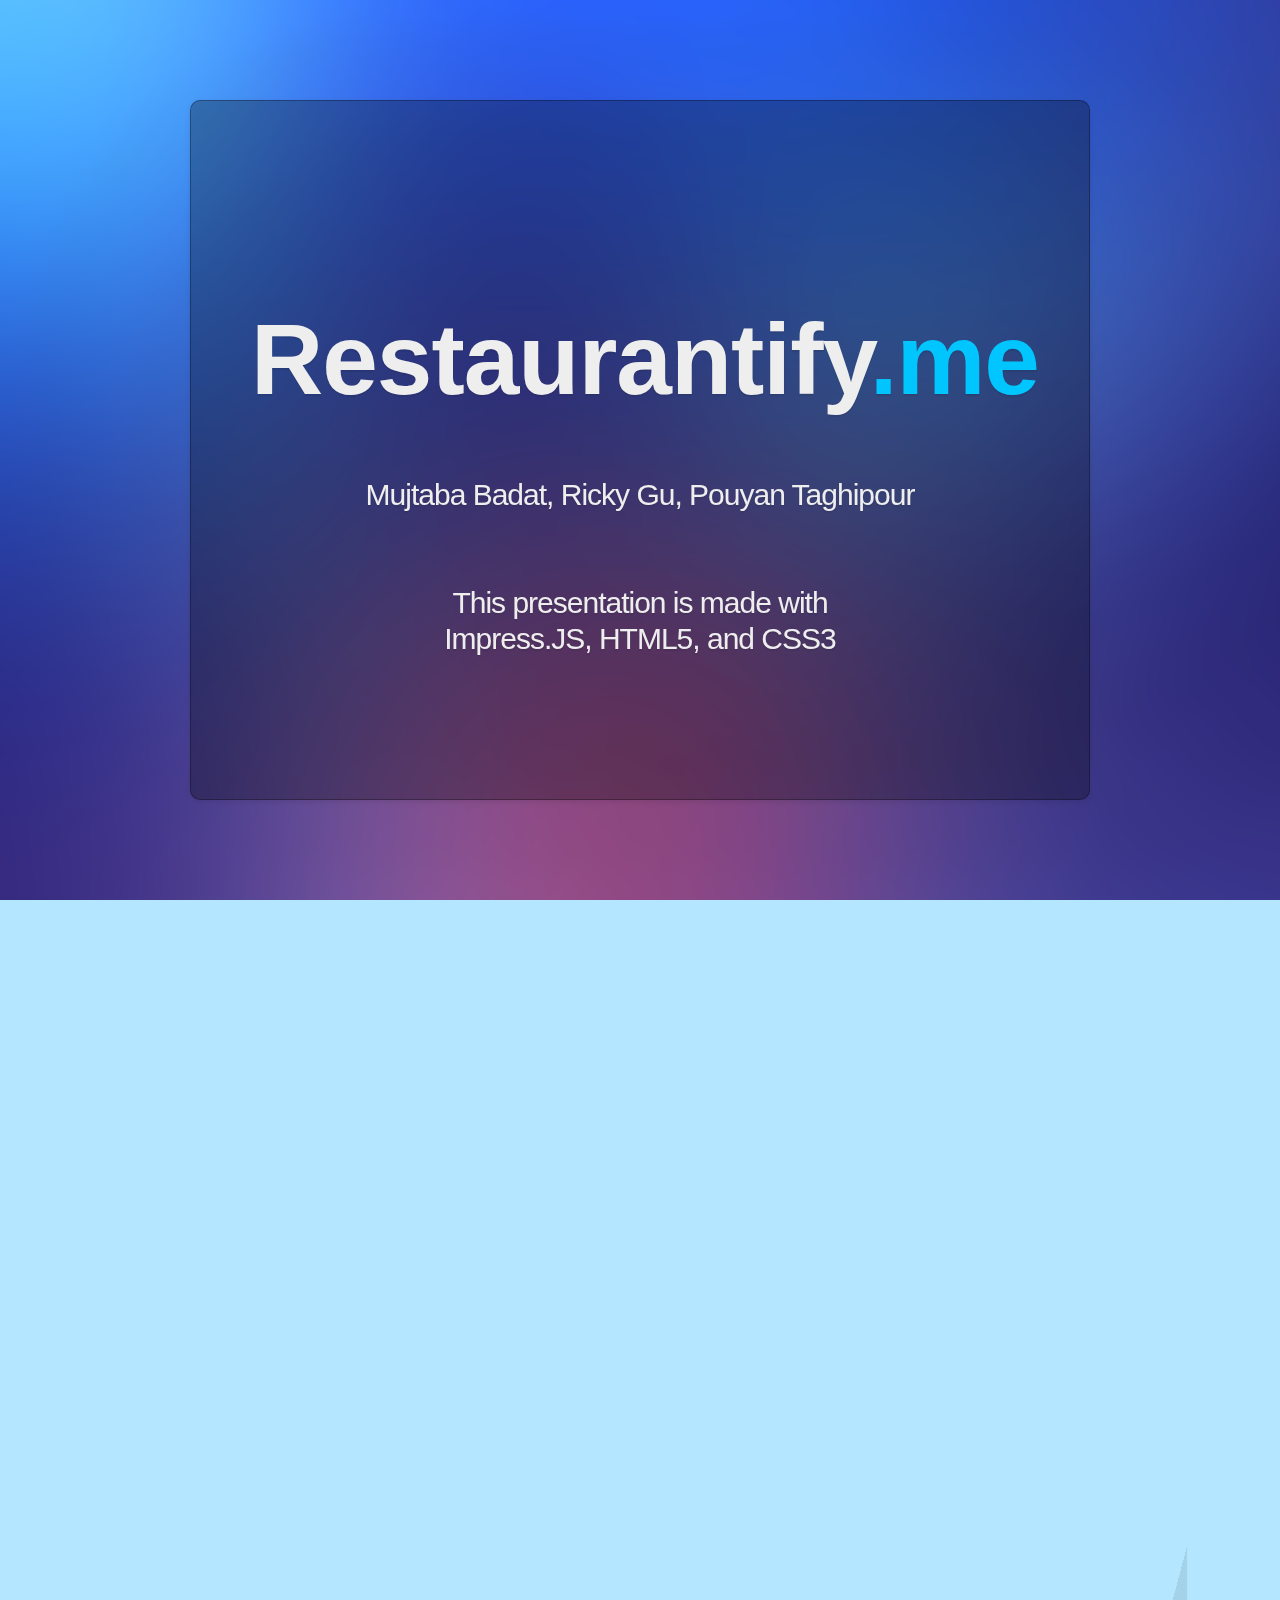
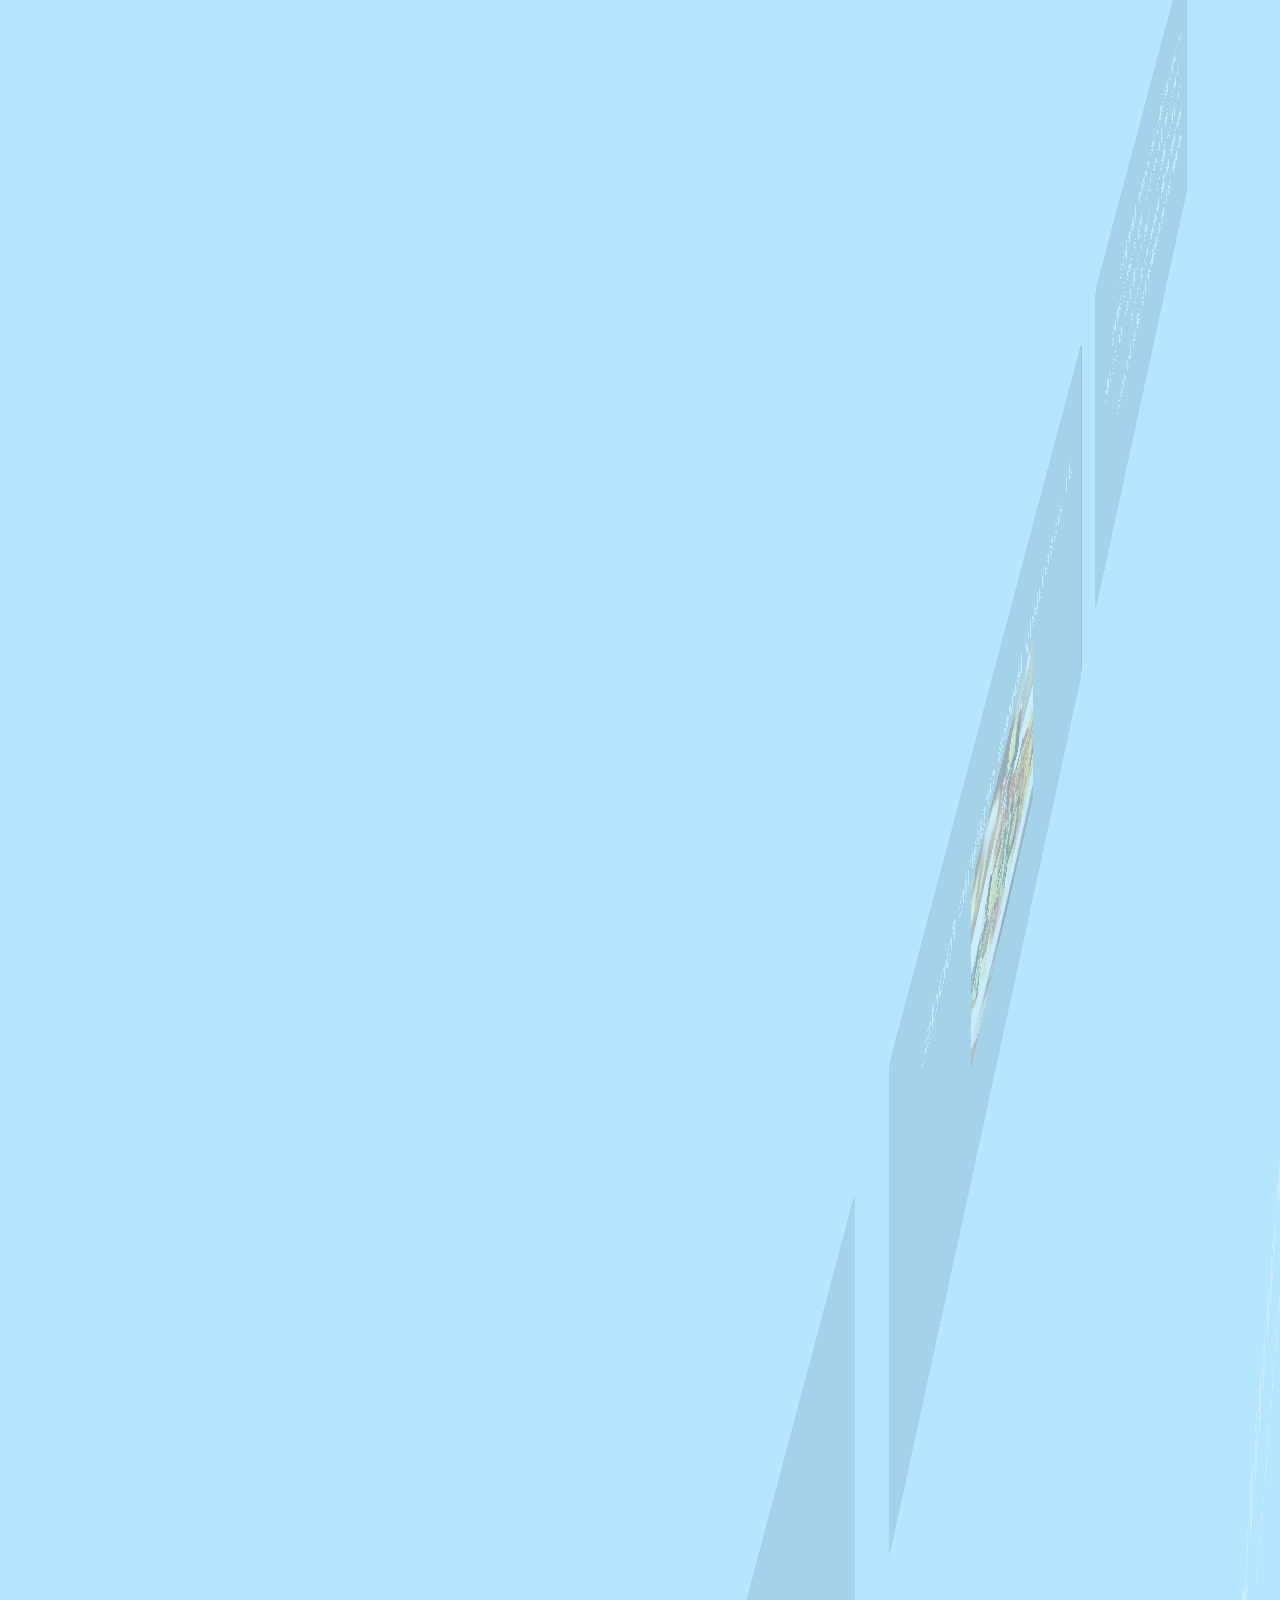
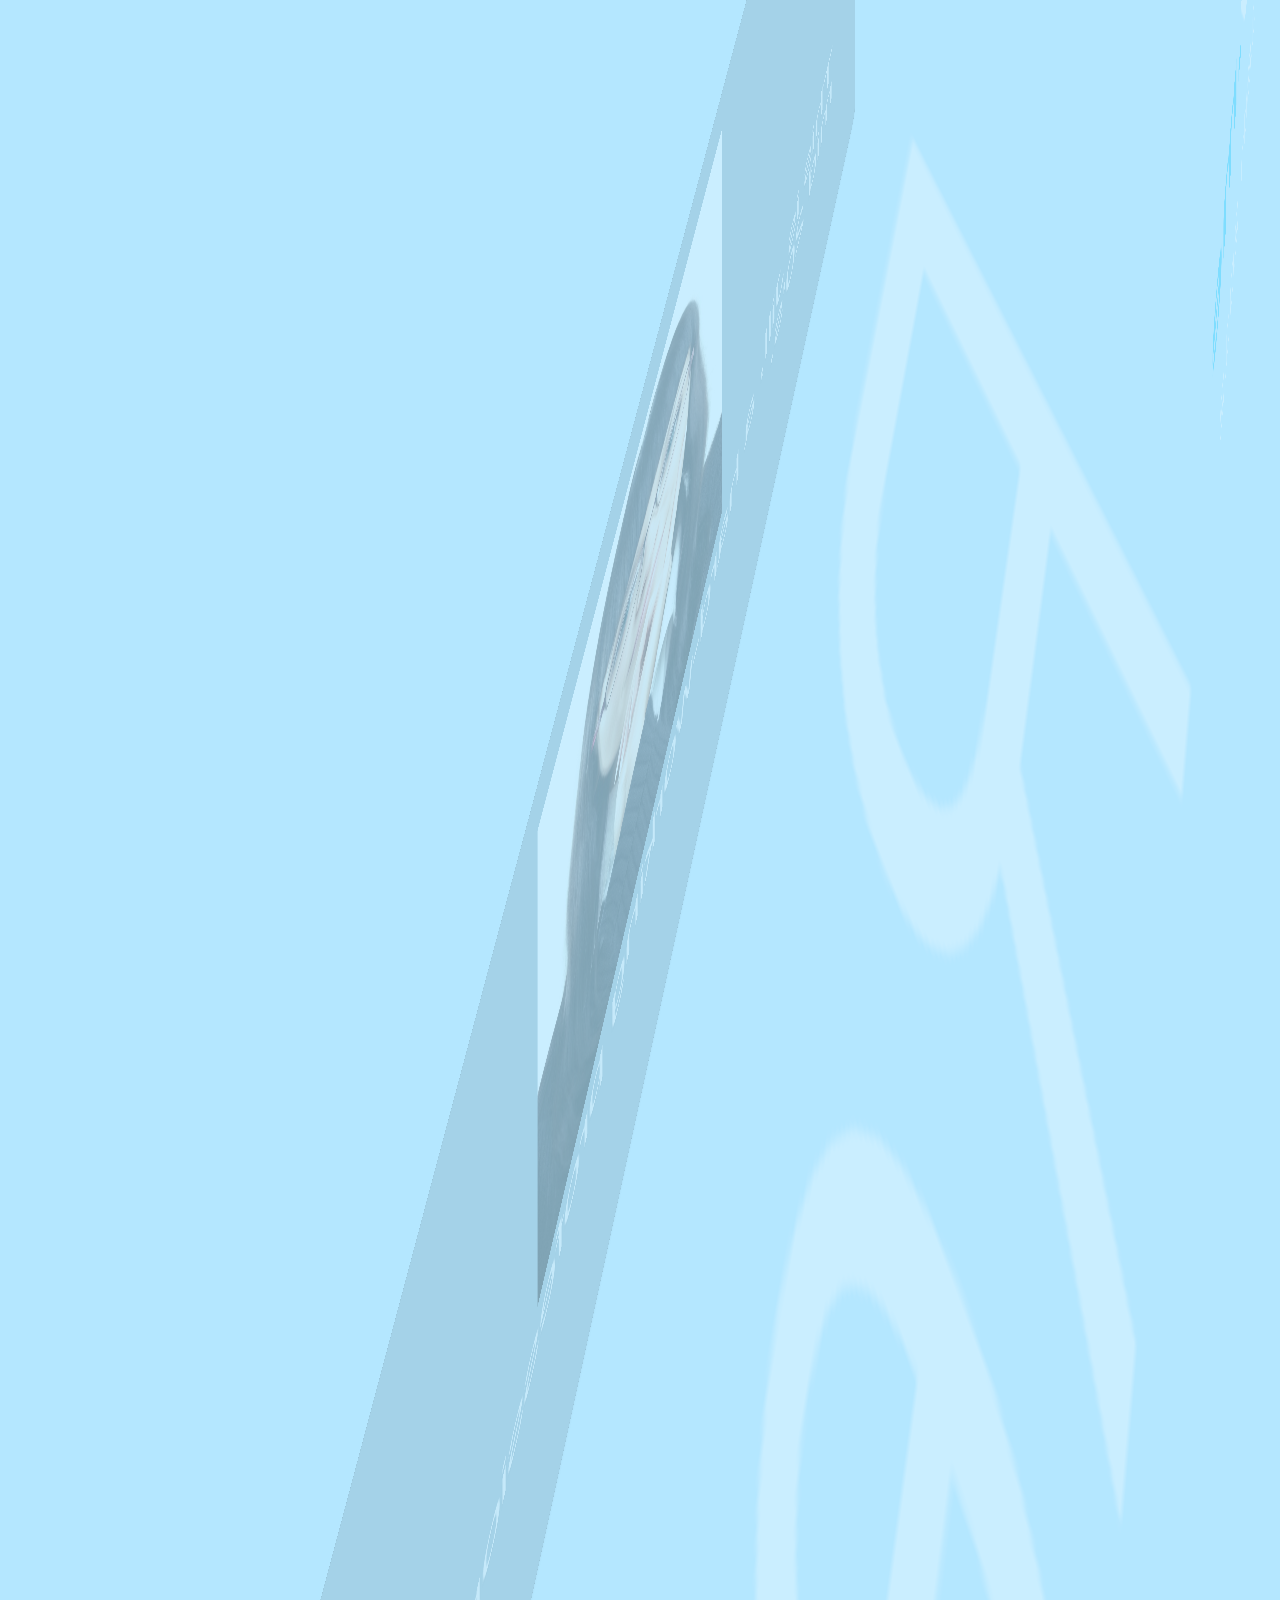
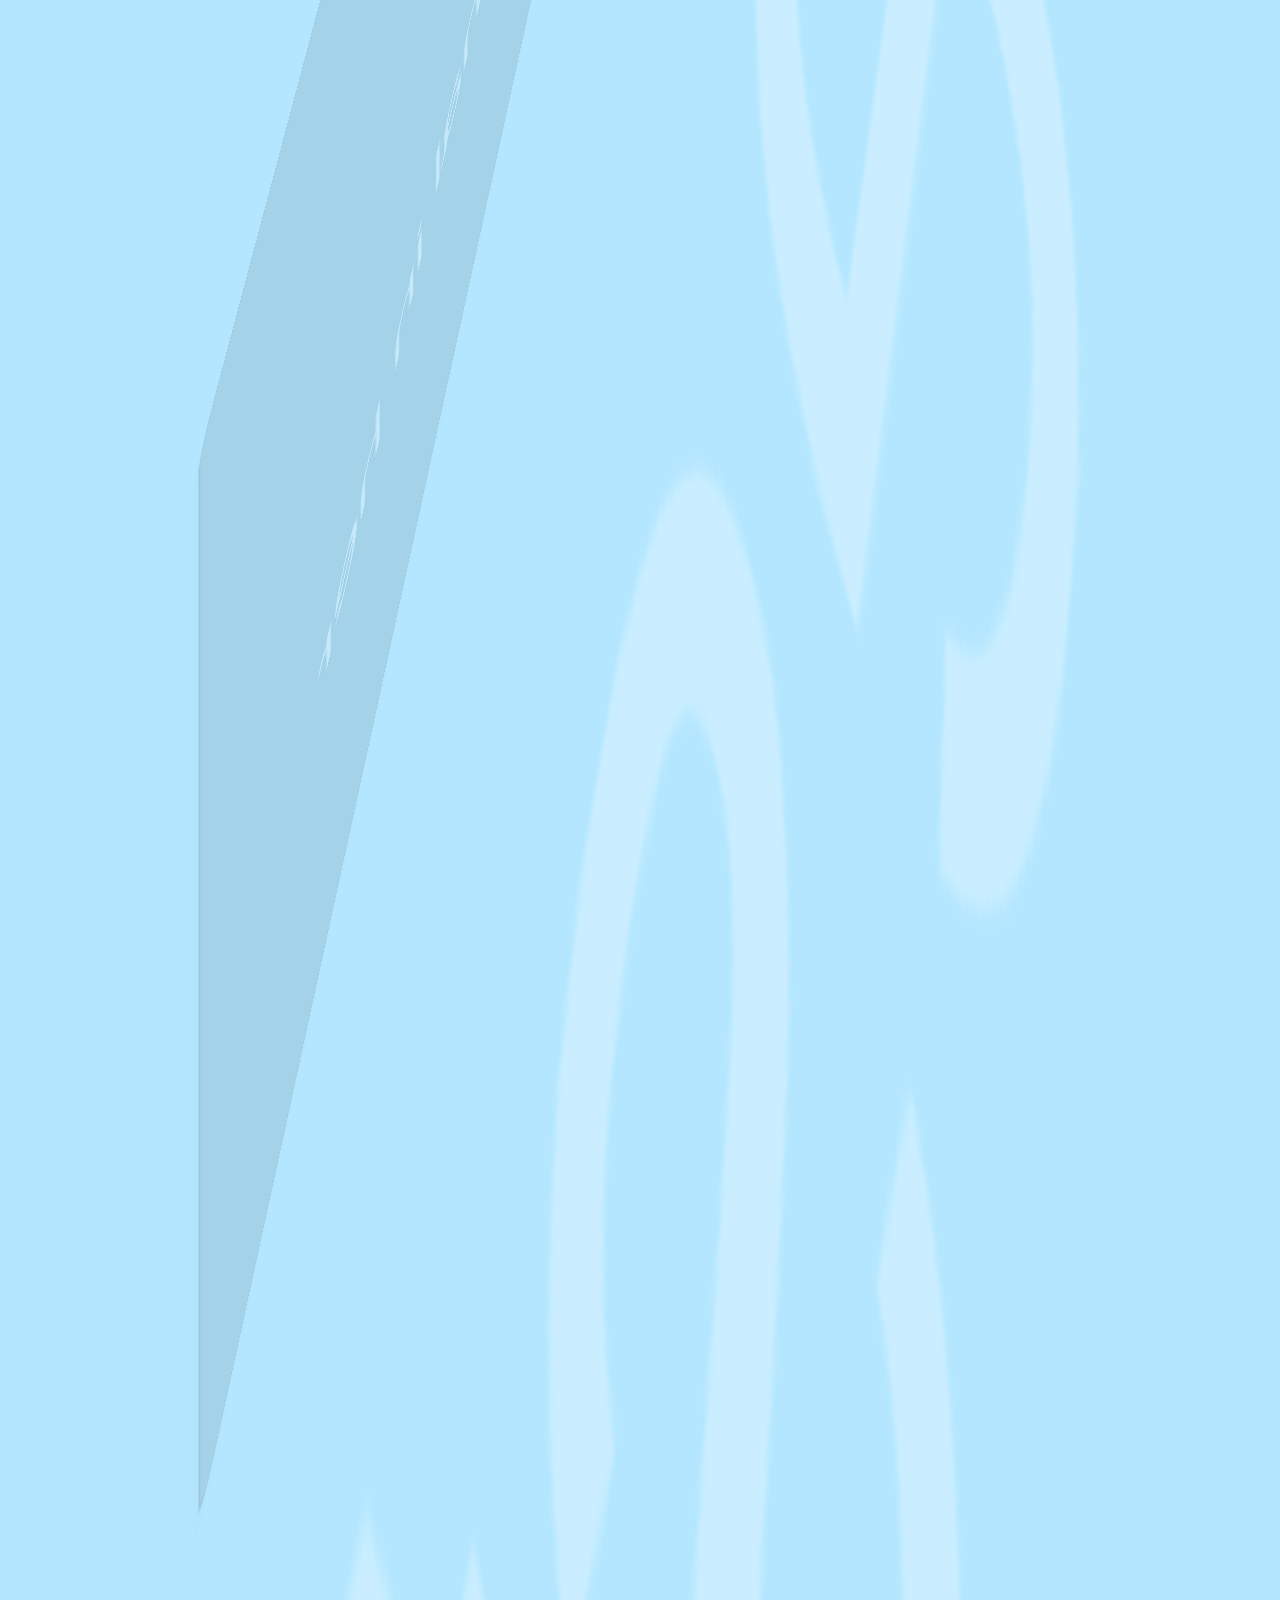
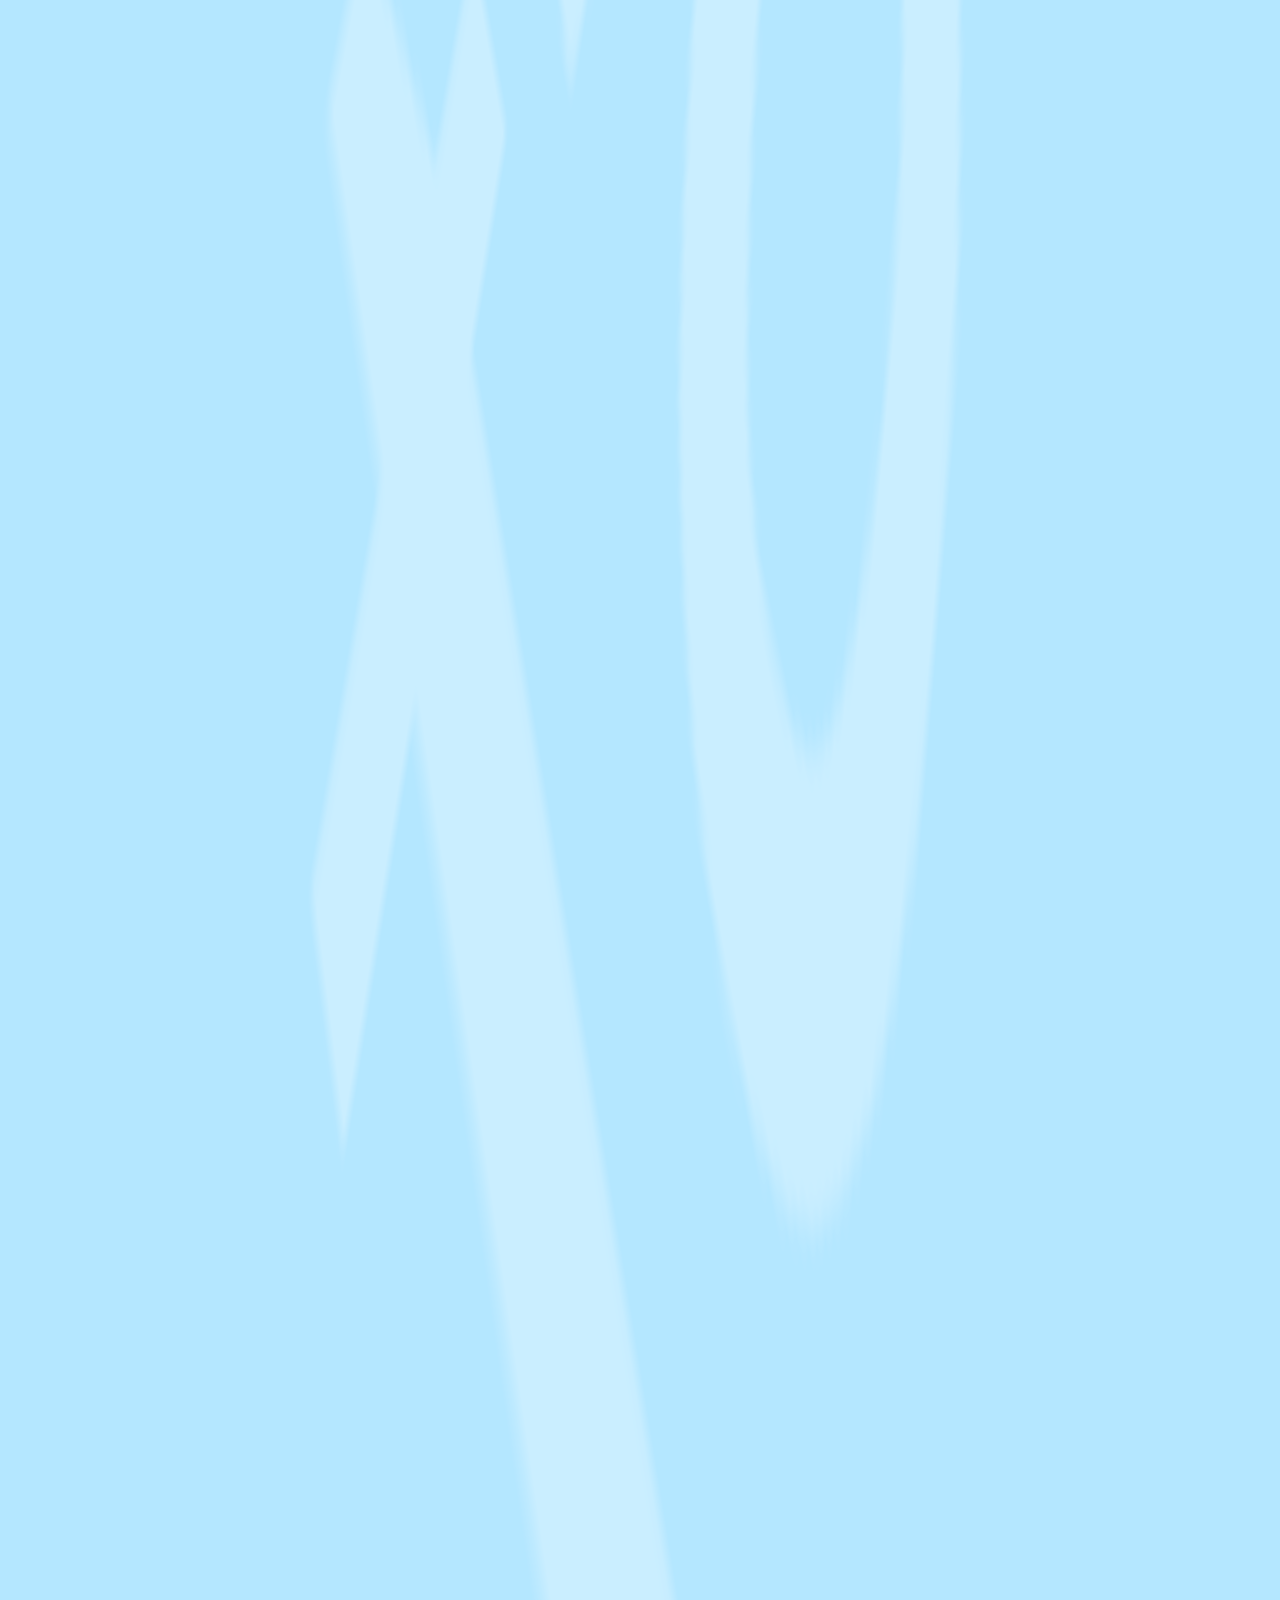
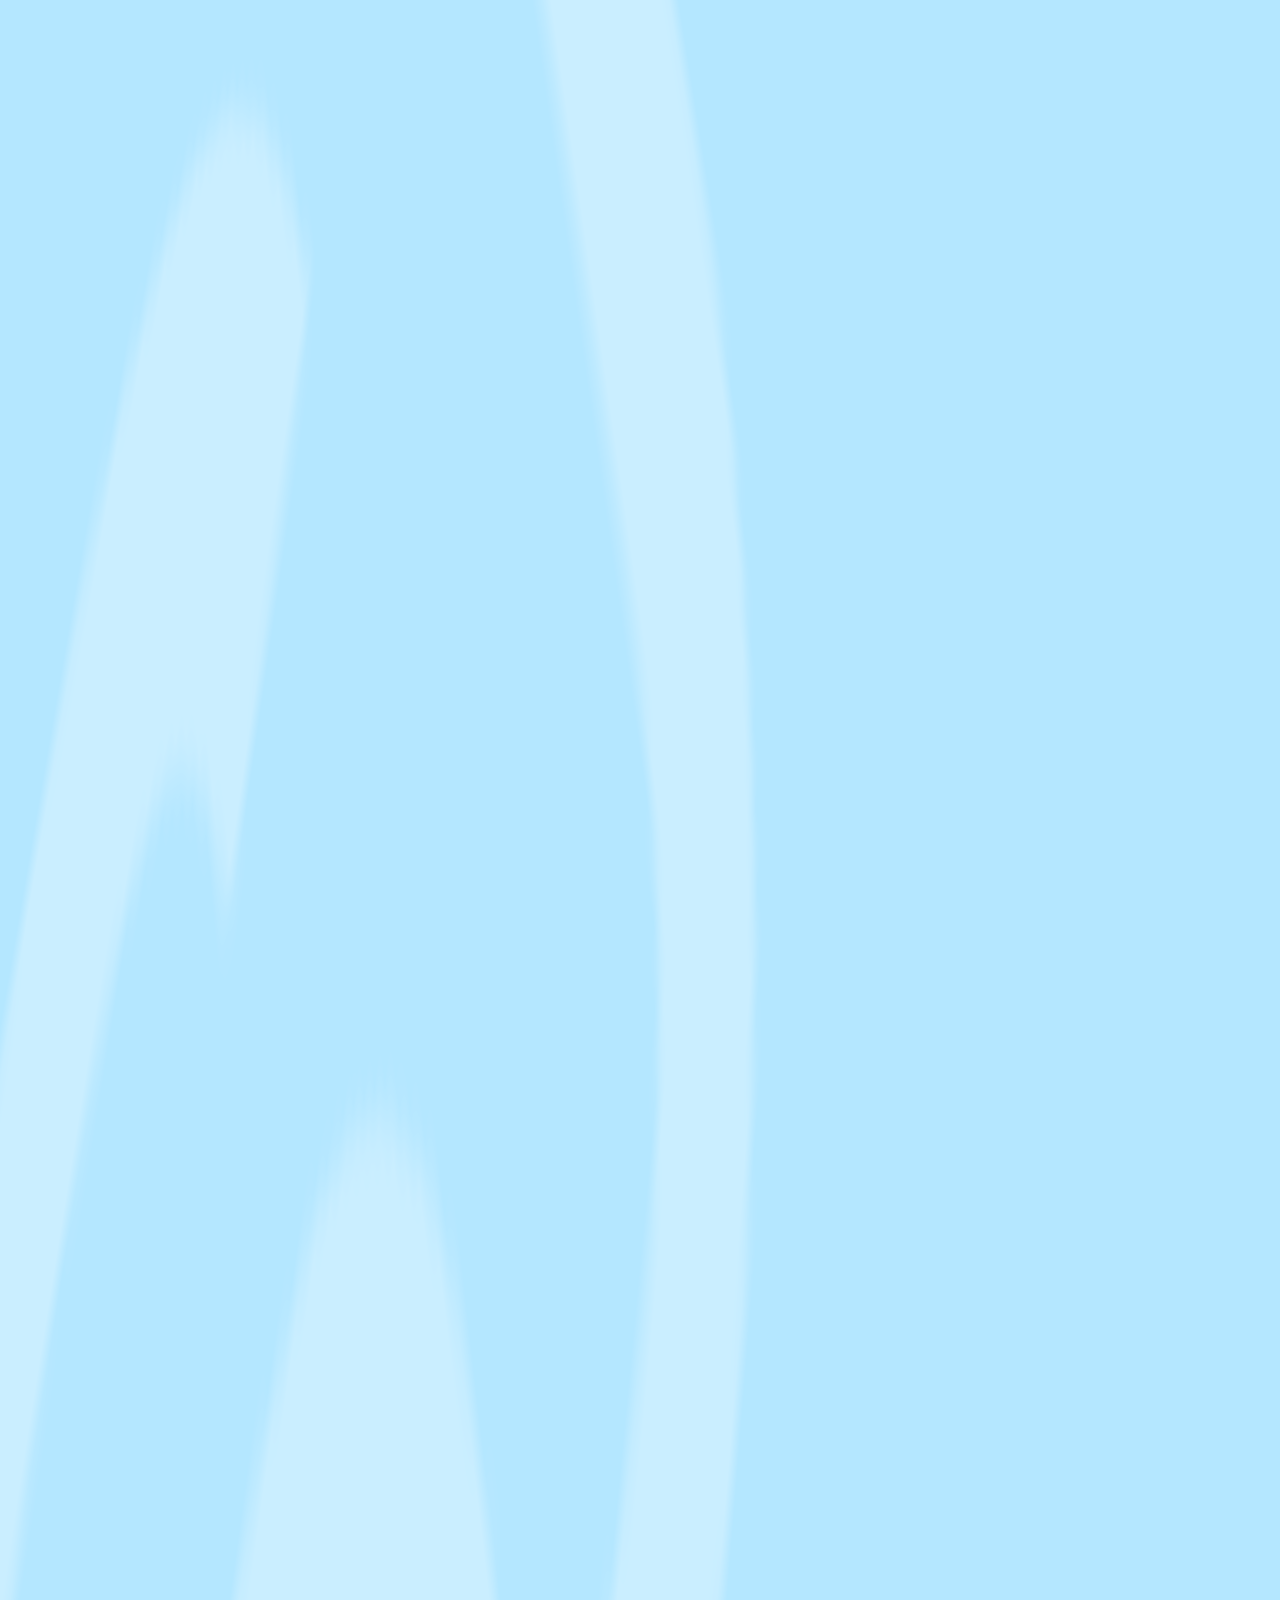
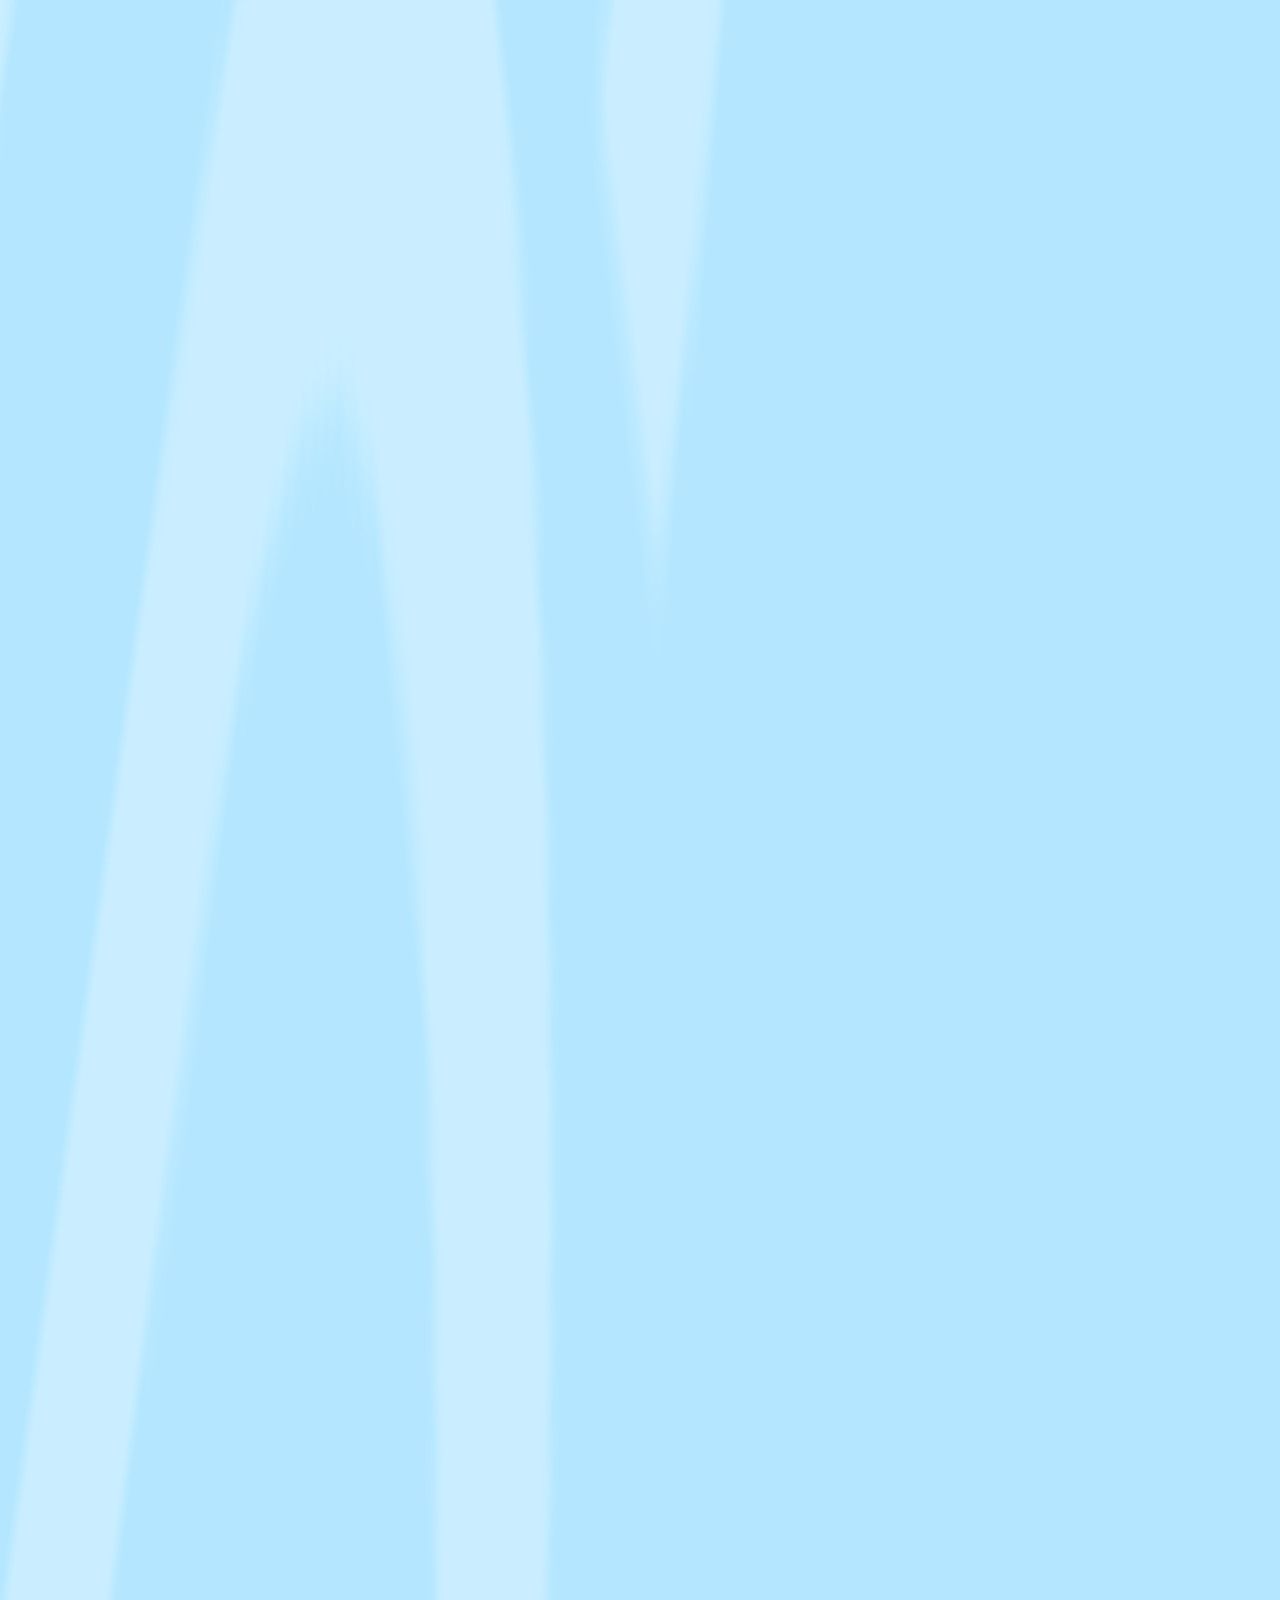
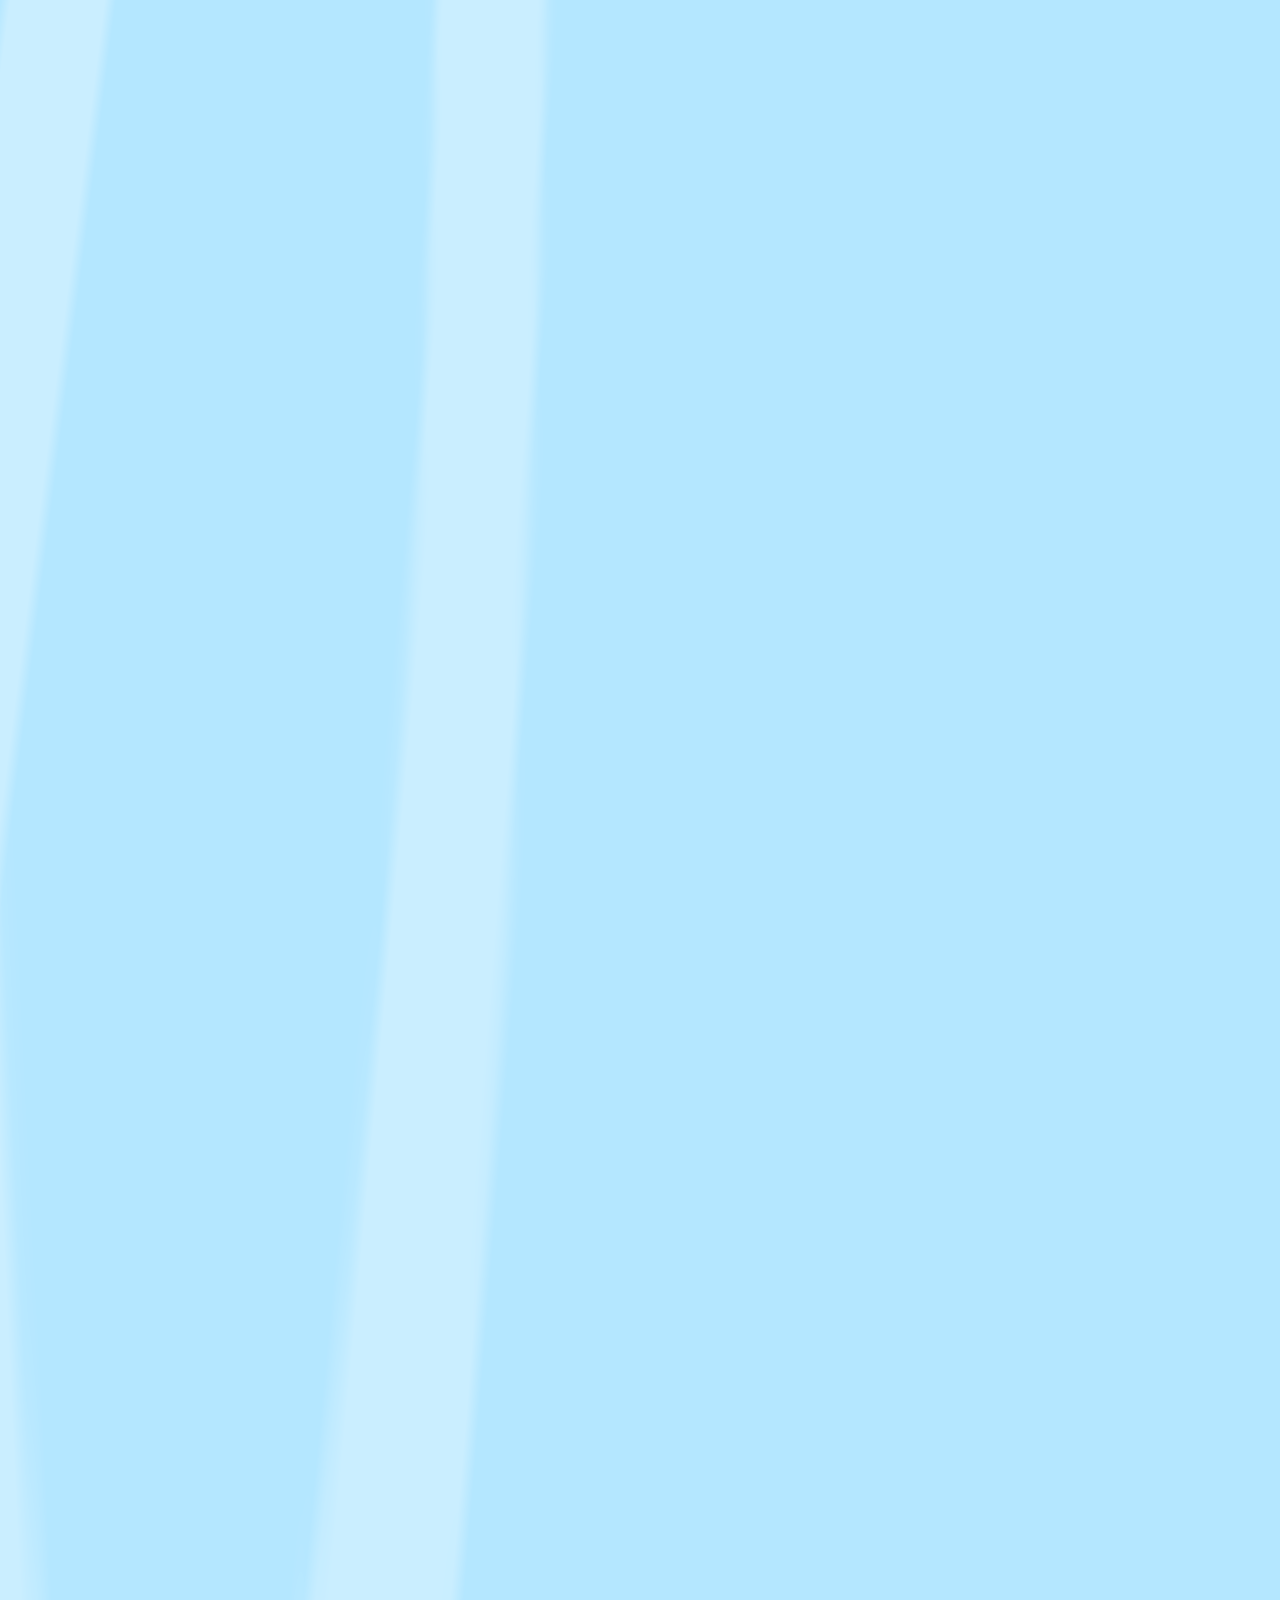
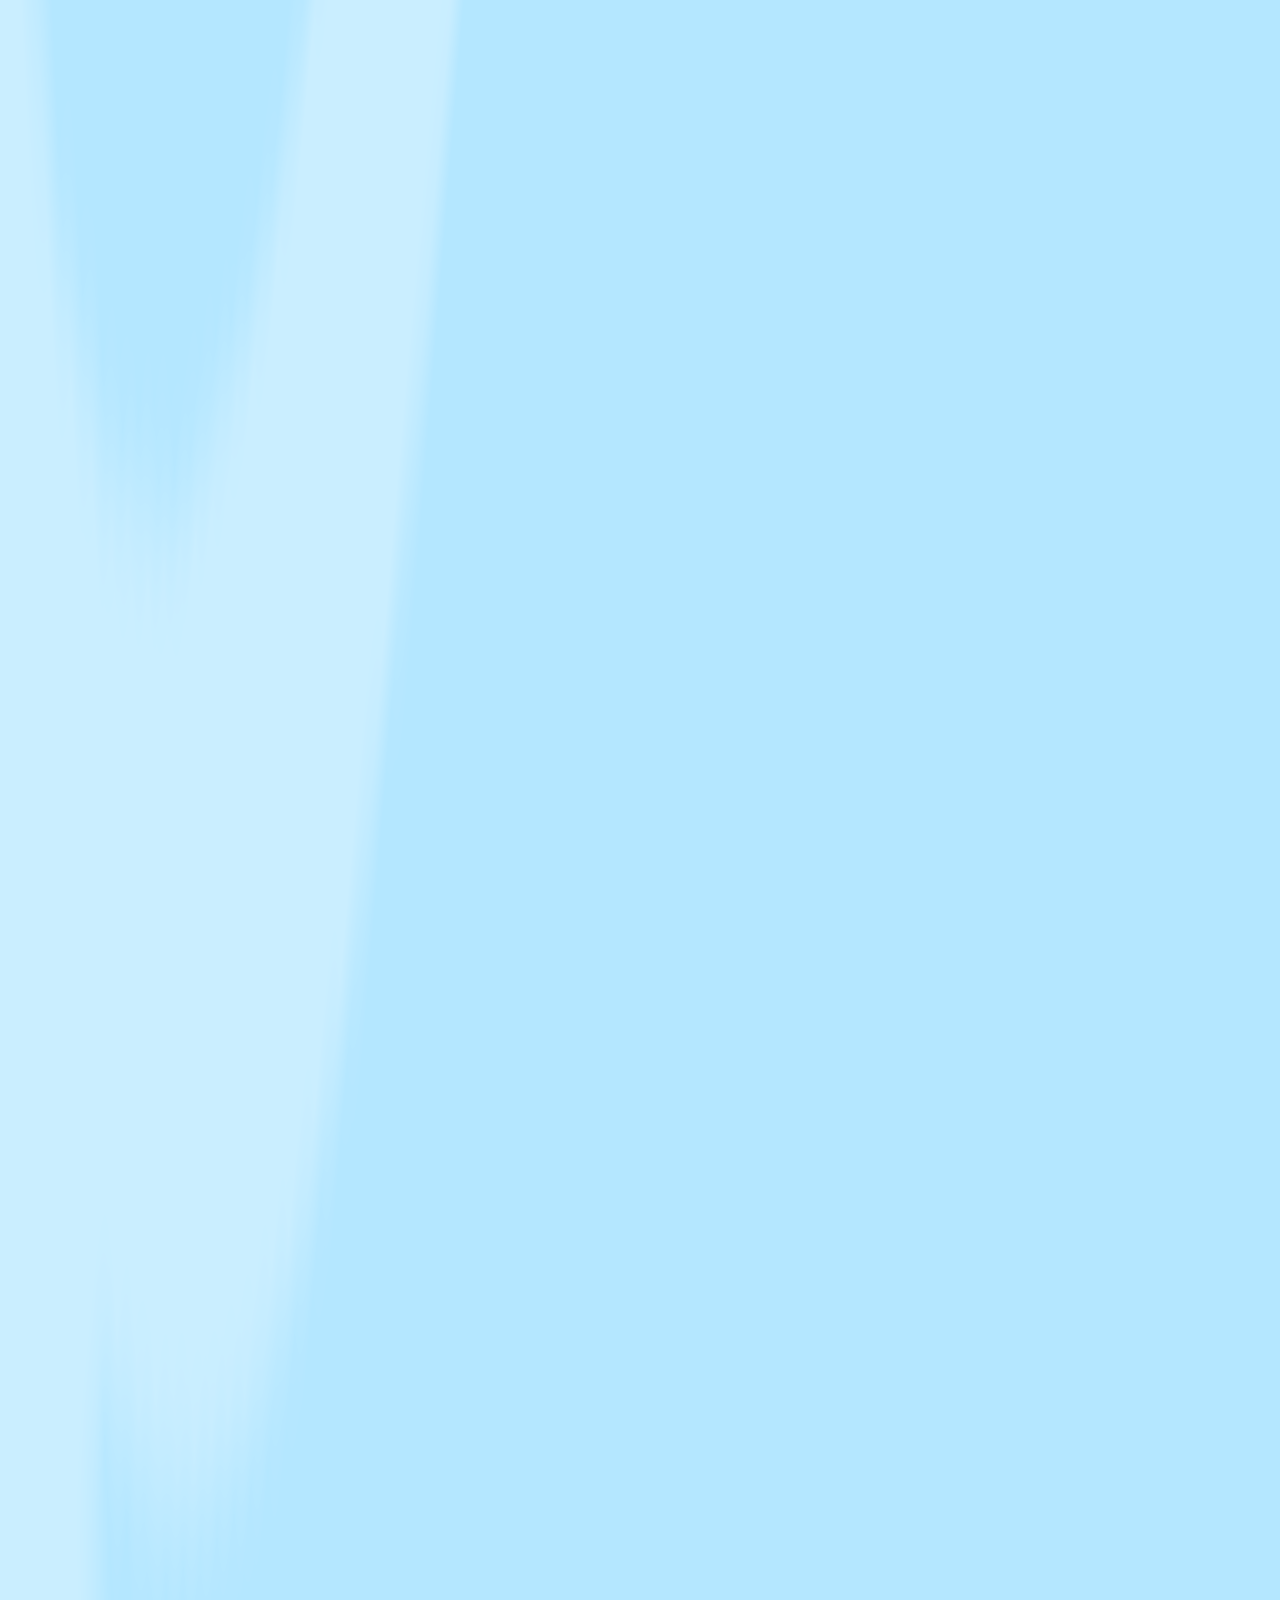
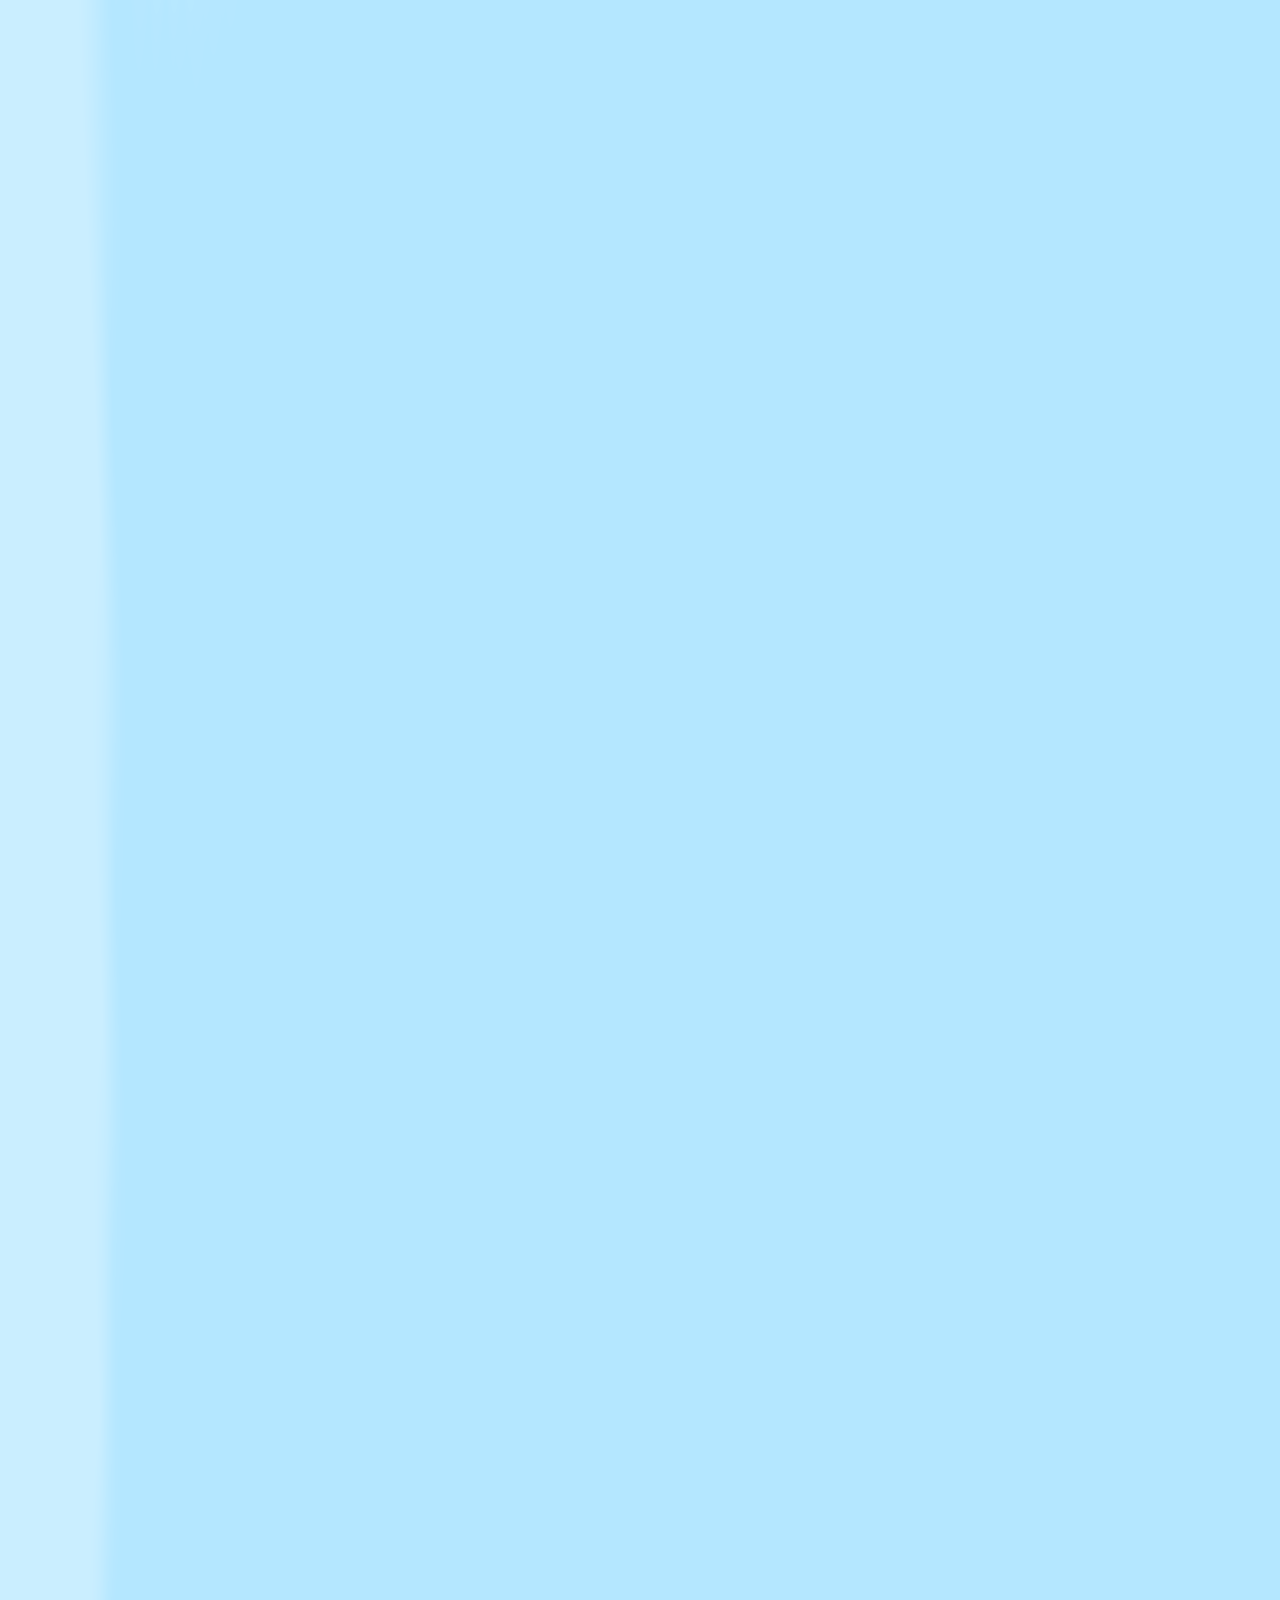
<file: index.html>
<!doctype html>

<!--

    Welcome to the light side of the source, young padawan.

    One step closer to learn something interesting you are...

                               ____                  
                            _.' :  `._               
                        .-.'`.  ;   .'`.-.           
               __      / : ___\ ;  /___ ; \      __  
             ,'_ ""--.:__;".-.";: :".-.":__;.--"" _`,
             :' `.t""--.. '<@.`;_  ',@:` ..--""j.' `;
                  `:-.._J '-.-'L__ `-- ' L_..-;'     
                    "-.__ ;  .-"  "-.  : __.-"       
                        L ' /.------.\ ' J           
                         "-.   "--"   .-"            
                        __.l"-:_JL_;-";.__           
                     .-j/'.;  ;""""  / .'\"-.        
                   .' /:`. "-.:     .-" .';  `.      
                .-"  / ;  "-. "-..-" .-"  :    "-.   
             .+"-.  : :      "-.__.-"      ;-._   \  
             ; \  `.; ;                    : : "+. ; 
             :  ;   ; ;                    : ;  : \: 
             ;  :   ; :                    ;:   ;  : 
            : \  ;  :  ;                  : ;  /  :: 
            ;  ; :   ; :                  ;   :   ;: 
            :  :  ;  :  ;                : :  ;  : ; 
            ;\    :   ; :                ; ;     ; ; 
            : `."-;   :  ;              :  ;    /  ; 
             ;    -:   ; :              ;  : .-"   : 
             :\     \  :  ;            : \.-"      : 
              ;`.    \  ; :            ;.'_..--  / ; 
              :  "-.  "-:  ;          :/."      .'  :
               \         \ :          ;/  __        :
                \       .-`.\        /t-""  ":-+.   :
                 `.  .-"    `l    __/ /`. :  ; ; \  ;
                   \   .-" .-"-.-"  .' .'j \  /   ;/ 
                    \ / .-"   /.     .'.' ;_:'    ;  
                     :-""-.`./-.'     /    `.___.'   
                           \ `t  ._  /               
                            "-.t-._:'                

-->

<!--
    
    So you'd like to know how to use impress.js?
    
    You've made the first, very important step -- you're reading the source code.
    And that's how impress.js presentations are built -- with HTML and CSS code.
    
    Believe me, you need quite decent HTML and CSS skills to be able to use impress.js effectively.
    And what is even more important, you need to be a designer, too, because there are no default
    styles for impress.js presentations, there is no default or automatic layout for them.
    
    You need to design and build it by hand.
    
    So...
    
    Would you still like to know how to use impress.js?
    
-->

<html lang="en">
<head>
    <meta charset="utf-8" />
    <meta name="viewport" content="width=1024" />
    <meta name="apple-mobile-web-app-capable" content="yes" />
    <title>Restaurantify.me | What is Restaurantify?</title>
    
    <meta name="description" content="Restaurantify Presentation Made with Impress.JS" />
    <meta name="author" content="Bartek Szopka" />

    <link href="http://fonts.googleapis.com/css?family=Open+Sans:regular,semibold,italic,italicsemibold|PT+Sans:400,700,400italic,700italic|PT+Serif:400,700,400italic,700italic" rel="stylesheet" />

    <!--
        
        Impress.js doesn't depend on any external stylesheet. Script adds all styles it needs for
        presentation to work.
        
        This style below contains styles only for demo presentation. Browse it to see how impress.js
        classes are used to style presentation steps, or how to apply fallback styles, but I don't want
        you to use them directly in your presentation.
        
        Be creative, build your own. We don't really want all impress.js presentations to look the same,
        do we?
        
        When creating your own presentation get rid of this file. Start from scratch, it's fun!
        
    -->
    <link href="css/impress-demo.css" rel="stylesheet" />
    
    <link rel="apple-touch-icon" href="apple-touch-icon.png" />
</head>
<body>

<!--
    
    That's the wrapper for your presentation steps. In this element all the impress.js magic happens.
    It doesn't have to be a `<div>`. Only `id` is important here as that's how the script find it.
    
    It's worth to notice the `impress-not-supported` class. This class means, that browser doesn't
    support features required by impress.js, so you can apply some fallback styles in your CSS.
    It's not necessary to add it manually on this element. If the script detects that browser is not
    good enough it will add this class, but keeping it in HTML means that users without JavaScript
    will also get fallback styles.
    
    The class name on this element also depends on currently active presentation step. More details about
    it can be found below, when `hint` element is being described.
    
-->
<div id="impress" class="impress-not-supported">

    <div class="fallback-message">
        <p>Your browser <b>doesn't support the features required</b> by impress.js, so you are presented with a simplified version of this presentation.</p>
        <p>For the best experience please use the latest <b>Chrome</b>, <b>Safari</b> or <b>Firefox</b> browser. Upcoming version 10 of Internet Explorer <i>should</i> also handle it.</p>
    </div>

    <!--
        
        Here is where interesting thing start to happen.
        
        Each step of the presentation should be an element inside the `#impress` with a class name
        of `step`. These step elements are positioned, rotated and scaled by impress.js, and
        the 'camera' shows them on each step of the presentation.
        
        Positioning information is passed through data attributes.
        
        In the example below we only specify x and y position of the step element with `data-x="-1000"`
        and `data-y="-1500` attributes. This means that **the center** of the element (yes, the center)
        will be positioned in point x = -1000px and y = -1500px of the presentation 'canvas'.
        
        It will not be rotated or scaled.
        
    -->
<!--    <div id="bored" class="step slide" data-x="-1000" data-y="-1500">
        <q>Aren't you just <b>bored</b> with all those slides-based presentations?</q>
    </div>-->

    <div id="start" class="big step slide" data-x="-1000" data-y="-5000" data-rotate-y="130">
        <h1><span class="logo">Restaurantify<span class="me">.me</span></span></h1>
        <p> 
            Mujtaba Badat, Ricky Gu, Pouyan Taghipour
        </p> 
				<br><br>
				<p> This presentation is made with <br> Impress.JS, HTML5, and CSS3  </p>
    </div>

    <div id="Jill" class="step slide" data-x="-1000" data-y="-1500">
        <center><img src="img/Jill.jpg" alt="Jill" /></center>
        <p>This is Jill, a hard-working professional in her mid 20's.</p>
    </div>

    <!--
        
        The `id` attribute of the step element is used to identify it in the URL, but it's optional.
        If it is not defined, it will get a default value of `step-N` where N is a number of slide.
        
        So in the example below it'll be `step-2`.
        
        The hash part of the url when this step is active will be `#/step-2`.
        
        You can also use `#step-2` in a link, to point directly to this particular step.
        
        Please note, that while `#/step-2` (with slash) would also work in a link it's not recommended.
        Using classic `id`-based links like `#step-2` makes these links usable also in fallback mode.
        
    -->
    <div id="Organic-Food" class="step slide" data-x="-2000" data-y="-1500">
        <q>Jill absolutely <strong>loves</strong> organic foods.</q>
				<center><img src="img/organic_meal.jpg" alt="Organic Meal" /></center>
    </div>

    <div id="Jill-Dilemma" class="step slide" data-x="-3000" data-y="-1500">
        <q>Unfortunately, between her job, friends, and everything else going on in her life, Jill has no time to cook <strong>homemade food</strong> with the <strong>organic ingredients</strong> she loves.</q>
    </div>
    
    <div id="Pauline" class="step slide" data-x="1000" data-y="-1500">
        <center><img src="img/Pauline.jpg" alt="Pauline" /></center>
        <q>Meet Pauline, an amazing mother and cook that specializes in delicious organic meals.</q>
    </div>

    <div id="Pauline-2" class="step slide" data-x="2000" data-y="-1500">
        <q>Pauline is a pro in the kitchen. However, she decided not to pursue a professional career to stay home with her son.</q>
    </div>
    
    <div id="Pauline-3"class="step slide" data-x="3000" data-y="-1500">
        <q>The recession has put pressure on Pauline to get a job. She would really love to be able to make money without leaving home.</q>
    </div>
    
    <!--
        
        This is an example of step element being scaled.
        
        Again, we use a `data-` attribute, this time it's `data-scale="4"`, so it means that this
        element will be 4 times larger than the others.
        From presentation and transitions point of view it means, that it will have to be scaled
        down (4 times) to make it back to it's correct size.
        
    -->
    <div id="help" class="step big" data-x="0" data-y="-2000" data-scale="1">
        <div id="connect">
            <center>
                <img src="img/Jill.jpg" alt="Jill" />
                <p>How can we help Jill and Pauline?</p>
                <img src="img/Pauline.jpg" alt="Pauline" />
            </center>
        </div>
    </div>

    <div id="title" class="step" data-x="0" data-y="1000" data-rotate-x="-90" data-scale="5">
        <h1>Restaurantify!</h1>
    </div>
    
    <!--
        
        This element introduces rotation.
        
        Notation shouldn't be a surprise. We use `data-rotate="90"` attribute, meaning that this
        element should be rotated by 90 degrees clockwise.
        
    -->
    <div id="its" class="step" data-x="850" data-y="3500" data-rotate="90" data-scale="5">
        <p><span class="logo">Restaurantify<span class="me">.me</span></span> allows Jill to get the <strong>home made food</strong> she wants. At the same time, Pauline can make extra money from her <strong>online home-based restaurant</strong>.
        </p>
    </div>

    <!--
        
        And now it gets really exiting! We move into third dimension!
        
        Along with `data-x` and `data-y`, you can define the position on third (Z) axis, with
        `data-z`. In the example below we use `data-z="-3000"` meaning that element should be
        positioned far away from us (by 3000px).
        
    -->
    <div id="win-win" class="step tiny" data-x="2825" data-y="2325" data-z="-3000" data-rotate="300" data-scale="1">
        <p>That's a <b>win-win</b>!</p>
    </div>

    <div id="solution" class="step" data-x="2825" data-y="2325">
        <p>Jill can fit the food she loves into her busy schedule.</p>
        <br/>
        <p>Pauline can run her business while taking care of her home.</p>
    </div>
    
    <div id="ing" class="step" data-x="3500" data-y="-2850" data-rotate-y="170" data-scale="4">
        <p>How does <span class="logo">Restaurantify<span class="me">.me</span></span> make money?</p>
    </div>

    <div id="business model" class="step" data-x="7000" data-y="-300" data-scale="6">
        <p>We use a business model that has been proven to work by companies such as <strong>Airbnb</strong> and <strong>Shopify</strong></p>
    </div>

    <div id="subscription model" class="big step" data-x="12000" data-y="-300" data-scale="6">
        <p>Vendors will pay a <strong>monthly fee</strong> to host their restaurant</p>
        <b>AND</b>
        <p>a <strong>transaction fee</strong> for every item they sell.</p>
    </div>
    
    <div id="Users" class="step" data-x="6300" data-y="2000" data-rotate="20" data-scale="4">
        <p>How will Jill find <span class="logo">Restaurantify<span class="me">.me</span></span>?</p>
    </div>

    <div id="pauline-tell" class="step" data-x="6000" data-y="4000" data-scale="5">
        <p>We're going to get <strong>Pauline</strong> to tell her!</p>
    </div>

    <!--
        
        And the last one shows full power and flexibility of impress.js.
        
        You can not only position element in 3D, but also rotate it around any axis.
        So this one here will get rotated by -40 degrees (40 degrees anticlockwise) around X axis and
        10 degrees (clockwise) around Y axis.
        
        You can of course rotate it around Z axis with `data-rotate-z` - it has exactly the same effect
        as `data-rotate` (these two are basically aliases).
        
    -->
    <div id="pauline-jill-win-win" class="step" data-x="6200" data-y="5000" data-z="-100" data-rotate-x="-40" data-rotate-y="10" data-scale="2">
        <p>We will give vendors such as Pauline the resources and knowledge they need to successfully market their online store to ideal customers.</p>
    </div>
    
    <div id="win win 2" class="tiny step" data-x="7000" data-y="4000" data-z="-4000" data-rotate="300" data-scale="1">
        <p>That's another <b>win-win</b>!</p>
    </div>
    
    <div id="vendor-marketin-win-win" class="step" data-x="8200" data-y="5000" data-z="-100" data-rotate-x="-40" data-rotate-y="10" data-scale="2">
        <p>Since individual vendors are responsible for the marketing of their own store, our vendors help build the traffic to our website.</p>
        <br/>
        <p>Pauline is happy because we give her the tools and marketing resources to promote her restaurant.</p>
    </div>
    
<!--    
    <div id="Find-Vendors" class="step" data-x="6300" data-y="3000" data-rotate="20" data-scale="4">
        <p>How will Pauline find restaurantify.me?</p>
    </div>
    -->
    
    <div id="competition-1" class="step" data-x="10000" data-y="5000">
        <p>Who else is trying to solve the same problem as us?</p>
    </div>
    
    <div id="competition-2" class="step" data-x="12000" data-y="5000">
        <p>The idea originally started in France with <strong>super-marmite.com</strong></p>
    </div>
    
    <div id="competition-3" class="step" data-x="14000" data-y="5000">
        <p>Their success in France recently encouraged a few websites to try the same idea in the United States, the biggest being Gobble.com</p>
    </div>
    
    <div id="competition-4" class="big step" data-x="16000" data-y="5000">
        <p>Currently, there is no clear market leader. The home-based online restaurant world is <b>wide</b> open...</p>
    </div>
    
    <div id="competition-5" class="step big" data-x="18000" data-y="5000" data-scale="2">
        <p>...but we want to <b>change</b> that!</p>
    </div>
    
    <div id="why-us" class="step" data-x="18500" data-y="6000" data-rotate-x="90">
        <p>What <strong>distinguishes</strong> us?</p>
    </div>
    
    <div id="underlying-magic-1" class="step" data-x="20000" data-y="6000" data-rotate="5">
        <p>Ruby on Rails allows us to be <strong>agile</strong></p>
    </div>
    
    <div id="underlying-magic-2" class="big step" data-x="20000" data-y="6500" data-rotate="5">
        <p>Amazon's Cloud allows us to be <b>scalable</b></p>
    </div>
    
    <div id="underlying-magic-3" class="step" data-x="20000" data-y="7000" data-rotate="5">
        <p>and <strong>machine learning</strong> allows us to be constantly improving our user experience</p>
    </div>
    
    <div id="team-1" class="big step" data-x="20000" data-y="10000" data-z="1000" data-rotate="150">
        <p>Our product is cool, but our biggest asset is our</p>
        <b>team</b>
    </div>
    
    <div id="team-2" class="team step" data-x="20000" data-y="11000" data-z="3000" data-rotate="50" data-scale="6">
        <h1>Mujtaba Badat</h1>
        <br/>
        <q><strong>Sales and marketing</strong> whiz by day, <strong>programmer</strong> by night</q>
    </div>
    
    <div id="team-3" class="team step" data-x="24000" data-y="11000" data-z="4000" data-rotate="50" data-scale="3">
        <h1>Ricky Gu</h1>
        <br/>
        <q><strong>Product visionary</strong> - An engineer who can <strong>design</strong> things beautifully and hack things <strong>rapidly</strong></q>
    </div>
    
    <div id="team-4" class="team step" data-x="26000" data-y="11000" data-z="5000" data-rotate="50" data-scale="1">
        <h1>Pouyan Taghipour</h1>
        <br/>
        <q><strong>Machine learning guru</strong> holding two masters; <strong>algorithms</strong> are his friend</q>
    </div>
    <!--
        
        So to make a summary of all the possible attributes used to position presentation steps, we have:
        
        * `data-x`, `data-y`, `data-z` -- they define the position of **the center** of step element on
            the canvas in pixels; their default value is 0;
        * `data-rotate-x`, `data-rotate-y`, 'data-rotate-z`, `data-rotate` -- they define the rotation of
            the element around given axis in degrees; their default value is 0; `data-rotate` and `data-rotate-z`
            are exactly the same;
        * `data-scale` -- defines the scale of step element; default value is 1
        
    -->

    <div id="end" class="big step" data-x="-5000" data-y="5000" data-rotate-x="0" data-scale="5">
        <h1><span class="logo">Restaurantify<span class="me">.me</span></span></h1>
        <br/>
        <p>Beta launch on March 18th 2012</p>
    </div>
    
</div>

<!--
    
    Hint is not related to impress.js in any way.
    
    But it can show you how to use impress.js features in creative way.
    
    When the presentation step is shown (selected) it's element get's the class of "active" and `#impress` root
    element get's the class based on active step id `step-ID` (where ID is the step id)... It probably is not
    so clear because of all these IDs in here, so for example when the first step (the one with id of `bored`)
    is active, `#impress` element get a class of `step-bored`.
    
    This class is used by this hint below. Check CSS file to see how it's shown with delayed CSS animation.
    
    ...
    
    And when it comes to this piece of JavaScript below ... kids, don't do this at home ;)
    It's just a quick and dirty workaround to get different content for touch devices.
    In a real world it should be at least placed in separate JS file ... and the touch content should be
    probably just hidden somewhere in HTML, not hard-coded in the script.
    
    Just sayin' ;)
    
-->
<div class="hint">
    <p>Use a spacebar or arrow keys to navigate</p>
</div>
<script>
if ("ontouchstart" in document.documentElement) { 
    document.querySelector(".hint").innerHTML = "<p>Tap on the left or right to navigate</p>";
}
</script>

<!-- Polyfills by Remy Sharp @rem -->
<script src="lib/classList.js"></script>
<script src="lib/dataset.js"></script>

<!--
    
    Last, but not least.
    
    To make all described above really work, you need to include impress.js in the page.
    I strongly encourage to minify it first.
    
    In here I just include full source of the script to make it more readable.
    
    You also need to call a `impress()` function to initialize impress.js presentation.
    And you should do it in the end of your document. Not only because it's a good practice, but also
    because it should be done when the whole document is ready.
    Of course you can wrap it in any kind of "DOM ready" event, but I was too lazy to do so ;)
    
-->
<script src="js/impress.js"></script>
<script>impress();</script>

<!--
    
    The `impress()` function also gives you access to API to control the presentation.
    
    Just store the result of the call:
    
        var api = impress();
    
    and you will get three functions you can call:
    
        `api.next()` - moves to next step of the presentation,
        `api.prev()` - moves to previous step of the presentation
        `api.goto( stepElement ) - moves the presentation to given step element (the DOM element of the step).
    
    You can also simply call `impress()` again to get the API, so `impress().next()` is also allowed.
    Don't worry, it wont initialize the presentation again.
    
    For some example uses of this API check the last part of the source of impress.js where the API
    is used in event handlers.
    
-->


<!-- social, tracking etc, ignore -->

<!-- <div style="position: fixed; bottom: 10px; left: 10px;">
    <iframe src="http://markdotto.github.com/github-buttons/github-btn.html?user=bartaz&repo=impress.js&type=watch&count=true"
        allowtransparency="true" frameborder="0" scrolling="0" width="110px" height="20px"></iframe>
    <iframe src="http://markdotto.github.com/github-buttons/github-btn.html?user=bartaz&repo=impress.js&type=fork&count=true"
        allowtransparency="true" frameborder="0" scrolling="0" width="95px" height="20px"></iframe>

    <a href="http://twitter.com/share" class="twitter-share-button" data-text="impress your audience with impress.js - a #prezi inspired CSS3 presentation framework by @bartaz" data-url="http://bartaz.github.com/impress.js" data-related="bartaz"></a>
    <script type="text/javascript" src="http://platform.twitter.com/widgets.js"></script>
</div>

<script type="text/javascript">

  var _gaq = _gaq || [];
  _gaq.push(['_setAccount', 'UA-9117370-1']);
  _gaq.push(['_trackPageview']);

  (function() {
    var ga = document.createElement('script'); ga.type = 'text/javascript'; ga.async = true;
    ga.src = ('https:' == document.location.protocol ? 'https://ssl' : 'http://www') + '.google-analytics.com/ga.js';
    var s = document.getElementsByTagName('script')[0]; s.parentNode.insertBefore(ga, s);
  })();

</script> -->


</body>
</html>

<!--
    
    Now you know more or less everything you need to build your first impress.js presentation, but before
    you start...
    
    Oh, you've already cloned the code from GitHub?
    
    You have it open in text editor?
    
    Stop right there!
    
    That's not how you create awesome presentations. This is only a code. Implementation of the idea that
    first needs to grow in your mind.
    
    So if you want to build great presentation take a pencil and piece of paper. And turn off the computer.
    
    Sketch, draw and write. Brainstorm your ideas on a paper. Try to build a mind-map of what you'd like
    to present. It will get you closer and closer to the layout you'll build later with impress.js.
    
    Get back to the code only when you have your presentation ready on a paper. It doesn't make sense to do
    it earlier, because you'll only waste your time fighting with positioning of useless points.
    
    If you think I'm crazy, please put your hands on a book called "Presentation Zen". It's all about 
    creating awesome and engaging presentations.
    
    Think about it. 'Cause impress.js may not help you, if you have nothing interesting to say.
    
-->

<!--
    
    Are you still reading this?
    
    For real?
    
    I'm impressed! Feel free to let me know that you got that far (I'm @bartaz on Twitter), 'cause I'd like
    to congratulate you personally :)
    
    But you don't have to do it now. Take my advice and take some time off. Make yourself a cup of coffee, tea,
    or anything you like to drink. And raise a glass for me ;)
    
    Cheers!
    
-->
</file>
<file: css/impress-demo.css>
/**
 * This is a stylesheet for a demo presentation for impress.js
 * 
 * It is not meant to be a part of impress.js and is not required by impress.js.
 * I expect that anyone creating a presentation for impress.js would create their own
 * set of styles.
 */


/* http://meyerweb.com/eric/tools/css/reset/ 
   v2.0 | 20110126
   License: none (public domain)
*/

html, body, div, span, applet, object, iframe,
h1, h2, h3, h4, h5, h6, p, blockquote, pre,
a, abbr, acronym, address, big, cite, code,
del, dfn, em, img, ins, kbd, q, s, samp,
small, strike, strong, sub, sup, tt, var,
b, u, i, center,
dl, dt, dd, ol, ul, li,
fieldset, form, label, legend,
table, caption, tbody, tfoot, thead, tr, th, td,
article, aside, canvas, details, embed, 
figure, figcaption, footer, header, hgroup, 
menu, nav, output, ruby, section, summary,
time, mark, audio, video {
    margin: 0;
    padding: 0;
    border: 0;
    font-size: 100%;
    font: inherit;
    vertical-align: baseline;
}

/* HTML5 display-role reset for older browsers */
article, aside, details, figcaption, figure, 
footer, header, hgroup, menu, nav, section {
    display: block;
}
body {
    line-height: 1;
}
ol, ul {
    list-style: none;
}
blockquote, q {
    quotes: none;
}
blockquote:before, blockquote:after,
q:before, q:after {
    content: '';
    content: none;
}

table {
    border-collapse: collapse;
    border-spacing: 0;
}


body {
    font-family: "Helvetica Neue", Helvetica, Arial, sans-serif;
    
    min-height: 740px;
	background-color: #b4e7ff;
	color: #FFF;
	background-image:  url('wallpaper.png') ;
	background-attachment: fixed;
	-webkit-background-size: cover;
	background-size: cover;
	background-repeat:no-repeat;
	
/*    background: rgb(224,240,245);
    background: -webkit-gradient(radial, 50% 50%, 0, 50% 50%, 500, from(rgb(224,240,245)), to(rgb(182,233,248)));
    background: -webkit-radial-gradient( rgb(224,240,245),rgb(182,233,248));
    background:    -moz-radial-gradient( rgb(224,240,245),rgb(182,233,248));
    background:      -o-radial-gradient( rgb(224,240,245),rgb(182,233,248));
    background:         radial-gradient( rgb(224,240,245),rgb(182,233,248));*/

    -webkit-font-smoothing: antialiased;
}

b, strong { font-weight: bold }
i, em { font-style: italic}

a {
    color: inherit;
    text-decoration: none;
    padding: 0 0.1em;
    background: rgba(255,255,255,0.5);
    text-shadow: -1px -1px 2px rgba(100,100,100,0.9);
    border-radius: 0.2em;
    
    -webkit-transition: 0.5s;
    -moz-transition:    0.5s;
    -ms-transition:     0.5s;
    -o-transition:      0.5s;
    transition:         0.5s;
}

a:hover {
    background: rgba(255,255,255,1);
    text-shadow: -1px -1px 2px rgba(100,100,100,0.5);
}

/* enable clicking on elements 'hiding' behind body in 3D */
body     { pointer-events: none; }

a,iframe,
#impress { pointer-events: auto; }

/* COMMON STEP STYLES */

.step {
    width: 900px;
    padding: 40px;

    -webkit-box-sizing: border-box;
    -moz-box-sizing:    border-box;
    -ms-box-sizing:     border-box;
    -o-box-sizing:      border-box;
    box-sizing:         border-box;

    font-family: "Helvetica Neue", Helvetica, Arial, sans-serif;

    font-size: 48px;
    line-height: 1.5;
}

/* fade out inactive slides */

.step {
    -webkit-transition: opacity 1s;
    -moz-transition:    opacity 1s;
    -ms-transition:     opacity 1s;
    -o-transition:      opacity 1s;
    transition:         opacity 1s;
}

.step:not(.active) {
    opacity: 0.3;
}

/* STEP SPECIFIC STYLES */

/* hint on the first slide */

.hint {
    position: fixed;
    left: 0;
    right: 0;
    bottom: 200px;
    
    background: rgba(0,0,0,0.5);
    color: #EEE;
    text-align: center;
    
    font-size: 50px;
    padding: 20px;
    
    z-index: 100;
    
    opacity: 0;
    
    -webkit-transform: translateY(400px);
    -moz-transform:    translateY(400px);
    -ms-transform:     translateY(400px);
    -o-transform:      translateY(400px);
    transform:         translateY(400px);

    -webkit-transition: opacity 1s, -webkit-transform 0.5s 1s;
    -moz-transition:    opacity 1s,    -moz-transform 0.5s 1s;
    -ms-transition:     opacity 1s,     -ms-transform 0.5s 1s;
    -o-transition:      opacity 1s,      -o-transform 0.5s 1s;
    transition:         opacity 1s,         transform 0.5s 1s;
}

.step-bored + .hint {
    opacity: 1;
    
    -webkit-transition: opacity 1s 5s, -webkit-transform 0.5s;
    -moz-transition:    opacity 1s 5s,    -moz-transform 0.5s;
    -ms-transition:     opacity 1s 5s,     -ms-transform 0.5s;
    -o-transition:      opacity 1s 5s,      -o-transform 0.5s;
    transition:         opacity 1s 5s,         transform 0.5s;
    
    -webkit-transform: translateY(0px);
    -moz-transform:    translateY(0px);
    -ms-transform:     translateY(0px);
    -o-transform:      translateY(0px);
    transform:         translateY(0px);
}

/* impress.js title */

#title {
    padding: 0;
}

#title .try {
    font-size: 64px;
    position: absolute;
    top: -0.5em;
    left: 1.5em;
    
    -webkit-transform: translateZ(20px);
    -moz-transform:    translateZ(20px);
    -ms-transform:     translateZ(20px);
    -o-transform:      translateZ(20px);
    transform:         translateZ(20px);
}

#title h1 {
    font-size: 150px;
    
    -webkit-transform: translateZ(50px);
    -moz-transform:    translateZ(50px);
    -ms-transform:     translateZ(50px);
    -o-transform:      translateZ(50px);
    transform:         translateZ(50px);
}

#title .footnote {
    font-size: 32px;
}

/* big thoughts */

.big {
    width: 600px;
    text-align: center;
    font-size: 60px;
    line-height: 1;
}

.big b {
    display: block;
    font-size: 200px;
    line-height: 200px;
}

.big .thoughts {
    font-size: 90px;
    line-height: 150px;
}

/* tiny ideas */

.tiny {
    width: 500px;
    text-align: center;
}

#ing {
    width: 500px;
}

#ing b {
    display: inline-block;
    -webkit-transition: 0.5s;
    -moz-transition:    0.5s;
    -ms-transition:     0.5s;
    -o-transition:      0.5s;
    transition:         0.5s;
}

#ing.active .positioning {
    -webkit-transform: translateY(-10px);
    -moz-transform:    translateY(-10px);
    -ms-transform:     translateY(-10px);
    -o-transform:      translateY(-10px);
    transform:         translateY(-10px);

    -webkit-transition-delay: 1.5s;
    -moz-transition-delay:    1.5s;
    -ms-transition-delay:     1.5s;
    -o-transition-delay:      1.5s;
    transition-delay:         1.5s;
}

#ing.active .rotating {
    -webkit-transform: rotate(-10deg);
    -moz-transform:    rotate(-10deg);
    -ms-transform:     rotate(-10deg);
    -o-transform:      rotate(-10deg);
    transform:         rotate(-10deg);

    -webkit-transition-delay: 1.75s;
    -moz-transition-delay:    1.75s;
    -ms-transition-delay:     1.75s;
    -o-transition-delay:      1.75s;
    transition-delay:         1.75s;
}

#ing.active .scaling {
    -webkit-transform: scale(0.7);
    -moz-transform:    scale(0.7);
    -ms-transform:     scale(0.7);
    -o-transform:      scale(0.7);
    transform:         scale(0.7);

    -webkit-transition-delay: 2s;
    -moz-transition-delay:    2s;
    -ms-transition-delay:     2s;
    -o-transition-delay:      2s;
    transition-delay:         2s;

}

/* imagination */

#imagination {
    width: 600px;
}

#imagination .imagination {
    font-size: 78px;
}

/* use the source, Luke */

#source {
    width: 700px;
    padding-bottom: 300px;
    
    /* Yoda Icon :: Pixel Art from Star Wars http://www.pixeljoint.com/pixelart/1423.htm */
    background-image: url([data-uri]);
    background-position: bottom right;
    background-repeat: no-repeat;
}

#source q {
    font-size: 60px;
}

/* it's in 3D */

#its-in-3d p {
    -webkit-transform-style: preserve-3d;
    -moz-transform-style:    preserve-3d; /* Y U need this Firefox?! */
    -ms-transform-style:     preserve-3d;
    -o-transform-style:      preserve-3d;
    transform-style:         preserve-3d;
}

#its-in-3d span,
#its-in-3d b {
    display: inline-block;
    -webkit-transform: translateZ(40px);
    -moz-transform:    translateZ(40px);
    -ms-transform:     translateZ(40px);
    -o-transform:      translateZ(40px);
     transform:        translateZ(40px);
            
    -webkit-transition: 0.5s;
    -moz-transition:    0.5s;
    -ms-transition:     0.5s;
    -o-transition:      0.5s;
    transition:         0.5s;
}

#its-in-3d .have {
    -webkit-transform: translateZ(-40px);
    -moz-transform:    translateZ(-40px);
    -ms-transform:     translateZ(-40px);
    -o-transform:      translateZ(-40px);
    transform:         translateZ(-40px);
}

#its-in-3d .you {
    -webkit-transform: translateZ(20px);
    -moz-transform:    translateZ(20px);
    -ms-transform:     translateZ(20px);
    -o-transform:      translateZ(20px);
    transform:         translateZ(20px);
}

#its-in-3d .noticed {
    -webkit-transform: translateZ(-40px);
    -moz-transform:    translateZ(-40px);
    -ms-transform:     translateZ(-40px);
    -o-transform:      translateZ(-40px);
    transform:         translateZ(-40px);
}

#its-in-3d .its {
    -webkit-transform: translateZ(60px);
    -moz-transform:    translateZ(60px);
    -ms-transform:     translateZ(60px);
    -o-transform:      translateZ(60px);
    transform:         translateZ(60px);
}

#its-in-3d .in {
    -webkit-transform: translateZ(-10px);
    -moz-transform:    translateZ(-10px);
    -ms-transform:     translateZ(-10px);
    -o-transform:      translateZ(-10px);
    transform:         translateZ(-10px);
}

#its-in-3d .footnote {
    font-size: 32px;

    -webkit-transform: translateZ(-10px);
    -moz-transform:    translateZ(-10px);
    -ms-transform:     translateZ(-10px);
    -o-transform:      translateZ(-10px);
    transform:         translateZ(-10px);
}

#its-in-3d.active span,
#its-in-3d.active b {
    -webkit-transform: translateZ(0px);
    -moz-transform:    translateZ(0px);
    -ms-transform:     translateZ(0px);
    -o-transform:      translateZ(0px);
    transform:         translateZ(0px);
    
    -webkit-transition-delay: 1s;
    -moz-transition-delay:    1s;
    -ms-transition-delay:     1s;
    -o-transition-delay:      1s;
    transition-delay:         1s;
}

/* overview step */

#overview {
    z-index: -1;
    padding: 0;
}

/* on overview step everything is visible */

#impress.step-overview .step {
    opacity: 1;
    cursor: pointer;
}

/*
 * SLIDE STEP STYLES
 *
 * inspired by: http://html5slides.googlecode.com/svn/trunk/styles.css
 *
 * ;)
 */

.slide {
    display: block;

    width: 900px;
    height: 700px;

    padding: 40px 60px;

    border-radius: 10px;

   	background-color: rgba( 0, 0, 0, 0.3);

    box-shadow: 0 2px 6px rgba(0, 0, 0, .1);
    border: 1px solid rgba(0, 0, 0, .3);

    font-family: "Helvetica Neue", Helvetica, Arial, sans-serif;

    color: #EEE;
    text-shadow: 0 2px 2px rgba(0, 0, 0, .1);

    font-size: 30px;
    line-height: 36px;

    letter-spacing: -1px;
}

.slide q {
    display: block;
    font-size: 50px;
    line-height: 72px;

    margin-top: 100px;
}

.slide q strong {
    white-space: nowrap;
}


/* IMPRESS NOT SUPPORTED STYLES */

.fallback-message {
    font-family: "Helvetica Neue", Helvetica, Arial, sans-serif;
    line-height: 1.3;
    
    display: none;
    width: 780px;
    padding: 10px 10px 0;
    margin: 20px auto;

    border-radius: 10px;
    border: 1px solid #E4C652;
    background: #EEDC94;
}

.fallback-message p {
    margin-bottom: 10px;
}

.impress-not-supported .step {
    position: relative;
    opacity: 1;
    margin: 20px auto;
}

.impress-not-supported .fallback-message {
    display: block;
}

#connect img{
    margin-left: auto;
    margin-right: auto;
}

#Jill p{
    font-size: 40px;
}

.team h1{
    font-size: 90px;
    font-weight: bold;
}

.float_container_wrap img, .float_container_wrap p{
    float: left;
}

#start h1{
   font-size: 100px;
   padding-bottom: 100px;
   padding-top: 200px;
}

#start p{
    font-size: 30px;
}
.logo{
	font-weight: bold;
}
.logo .me{
	color: #00c5ff;
}
#end p{
	font-size: 30px;
}
</file>
